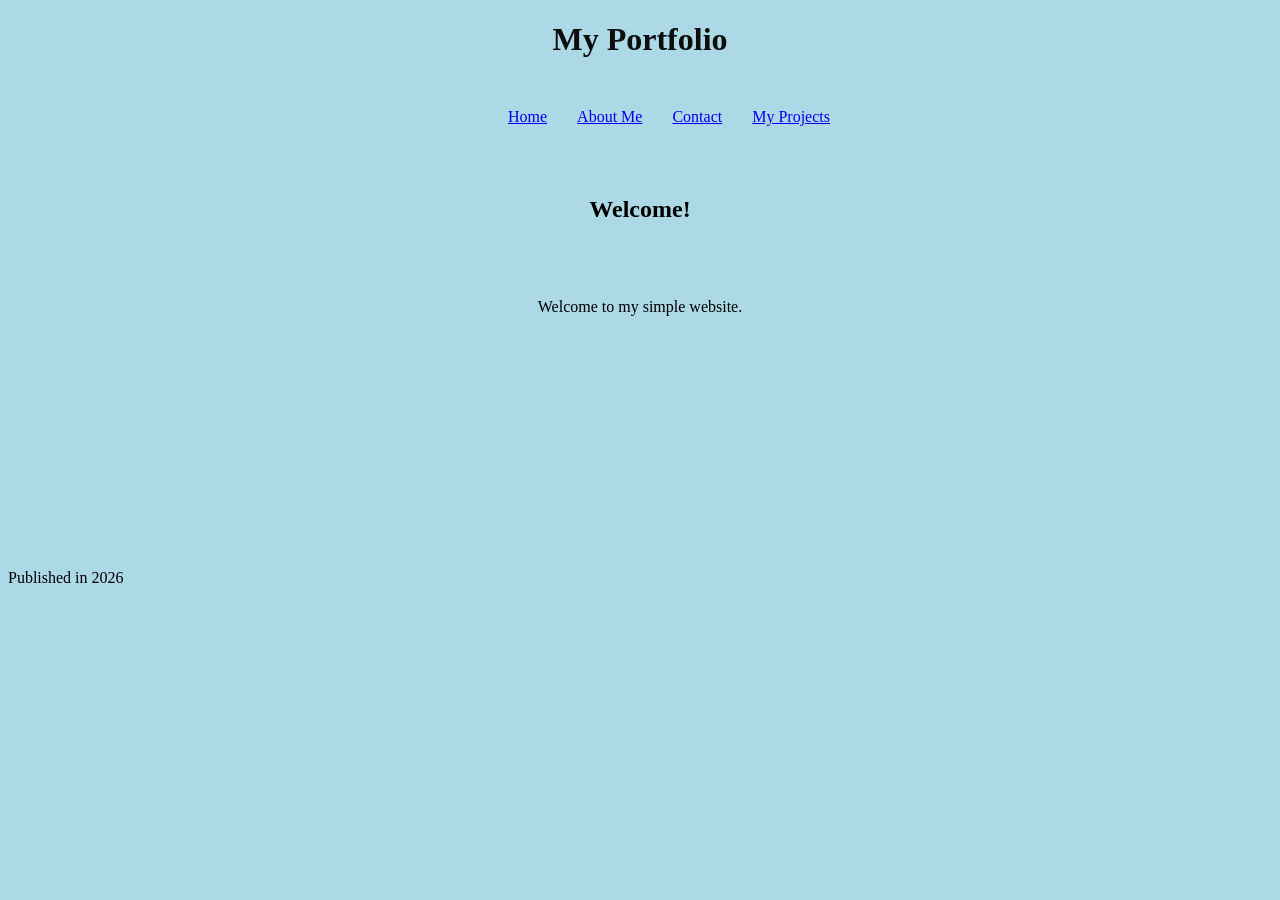
<file: index.html>
<!DOCTYPE html>
<html lang="en">
<head>
    <meta charset="UTF-8">
    <meta name="viewport" content="width=device-width, initial-scale=1.0">
    <title>Banoqabil Course Webdevelopment</title>
    <link rel="stylesheet" href="index.css">
</head>
<body>
 <header>
    <h1>My Portfolio</h1>

<ul>
    <li><a href="index.html" >Home</a></li>
    <li><a href="about.html" >About Me</a></li>
    <li><a href="contact.html" >Contact</a></li>
    <li><a href="project.html" >My Projects</a></li>

</ul>
 </header>

 <main>

<h2>Welcome!</h2>
<p>Welcome to my simple website.</p>


</main>

<footer class="footer">Published in 2026</footer>
    
</body>
</html>



<!--
<header>
    <h1> My name is Aizaz </h1>
    <ul>
        <li>umer</li>
        <li>waqas</li>
        <li>qasim</li>
    </ul>

    <ol>
        <li><a href="about.html" target="_blank">About</a></li>
        <li>waqas</li>
        <li>qasim</li>
    </ol>
    </header>
    

    <main>

    <p> I am doing web development</p>
    <img src="blog6.jpg" alt="this is blog image" height="50px" width="50px">
    <br>
    <a href="https://www.instagram.com/" target="_blank">Instagram</a>

    </main> -->
</file>
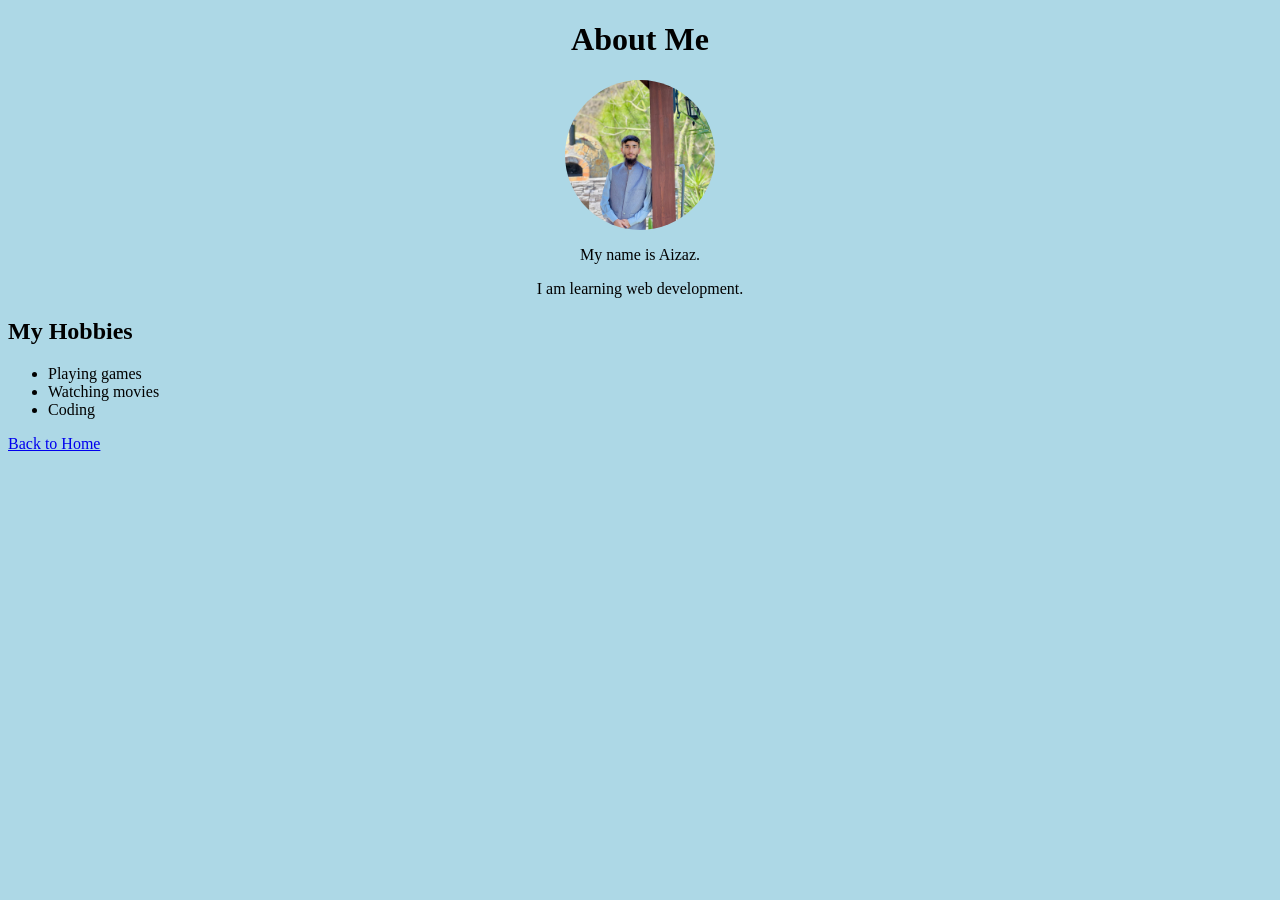
<file: about.html>
<!DOCTYPE html>
<html lang="en">
<head>
    <meta charset="UTF-8">
    <meta name="viewport" content="width=device-width, initial-scale=1.0">
    <title>About Me</title>
    <link rel="stylesheet" href="about.css">
</head>
<body>

   <h1>About Me</h1>


   <img class="img" src="ee.jpeg" alt="My image" height="80px" width="80px">

<p>My name is Aizaz.</p>
<p>I am learning web development.</p>

<main>
<h2>My Hobbies</h2>

<ul>
    <li>Playing games</li>
    <li>Watching movies</li>
    <li>Coding</li>
</ul>
</main>

<a href="index.html">Back to Home</a>
</body>
</html>
</file>
<file: index.css>
h1{
     color: rgb(12, 14, 14);
     text-align: center;
}


ul {
    margin-left: 460px;
    margin-top: 50px;
    display: flex;
    gap: 30px;
}

li {
    list-style: none;
}
body{
    background-color: lightblue;
}
h2{
    text-align: center;
    margin-top: 70px;
}
p{
    text-align: center;
    margin-top: 75px;
}
.footer{
    margin-top: 20%;
}
</file>
<file: about.css>
body{
    background-color: lightblue;
}

h1{
    text-align: center;
}
img{

    display: block;
    margin: auto;
    width: 150px;
    height: 150px;
    border-radius: 50%;
}
p{
    text-align: center;
}
</file>
